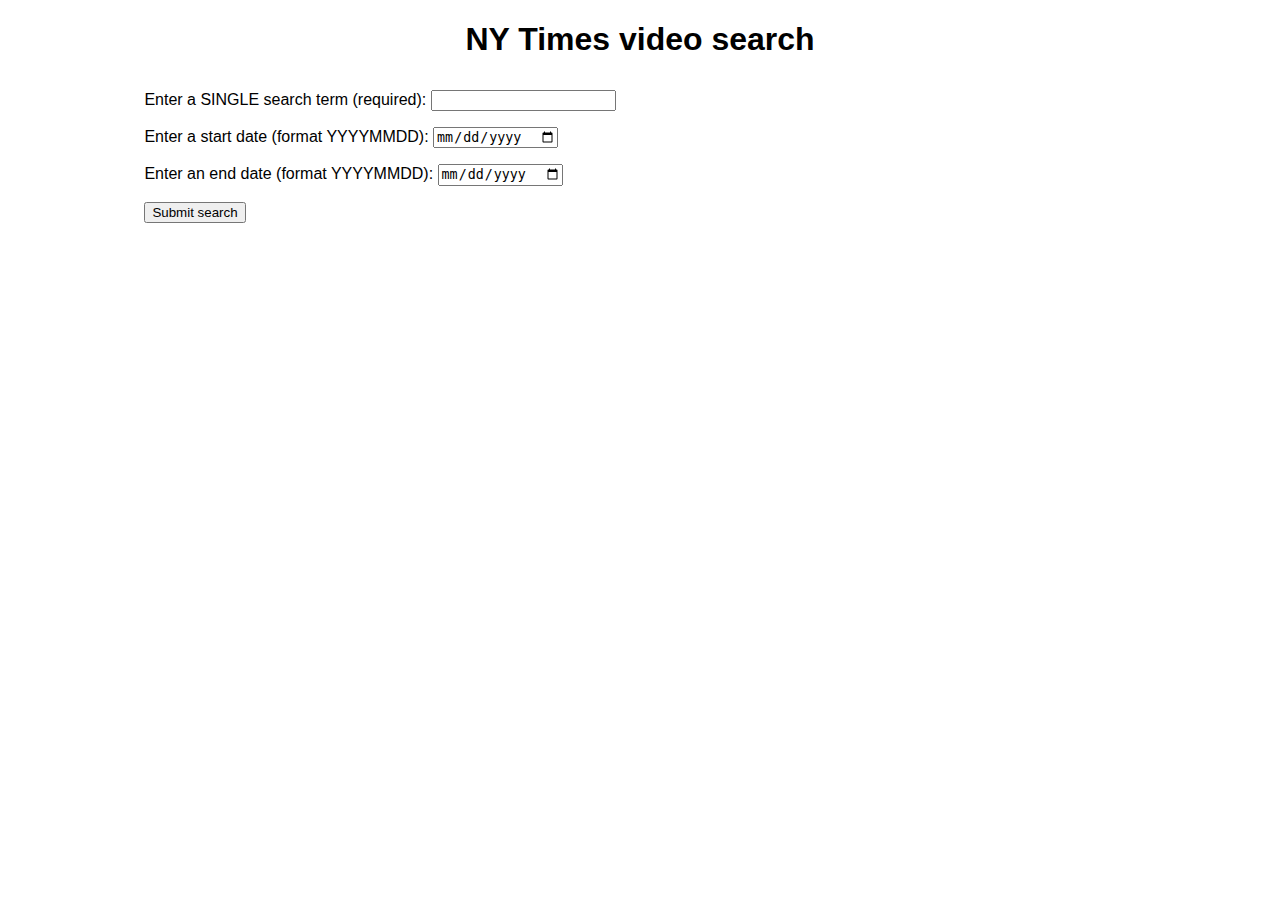
<file: 04-Apps/01-New-York-Times/index.html>
<!DOCTYPE html>
<html>
  <head>
    <meta charset="utf-8" />
    <title>NY Times API example</title>
    <link href="nyt.css" rel="stylesheet" />
  </head>
  <body>
    <h1>NY Times video search</h1>

    <div class="wrapper">
      <div class="controls">
        <!--Search Form-->
        <form>
          <p>
            <label for="search">Enter a SINGLE search term (required): </label>
            <input type="text" id="search" class="search" required />
          </p>
          <p>
            <label for="start-date"
              >Enter a start date (format YYYYMMDD):
            </label>
            <input
              type="date"
              id="start-date"
              class="start-date"
              pattern="[0-9]{8}"
            />
          </p>
          <p>
            <label for="end-date">Enter an end date (format YYYYMMDD): </label>
            <input
              type="date"
              id="end-date"
              class="end-date"
              pattern="[0-9]{8}"
            />
          </p>
          <p>
            <button class="submit">Submit search</button>
          </p>
        </form>
      </div>
      <!--Results Section-->
      <div class="results">
        <!--Results Navigation-->
        <nav>
          <button class="prev">Previous 10</button>
          <div id='pageNum'></div>
          <button class="next">Next 10</button>
        </nav>
        <!--Results From Request-->
        <section></section>
      </div>
    </div>
    <script type="text/javascript" src="nyt.js"></script>
  </body>
</html>
</file>
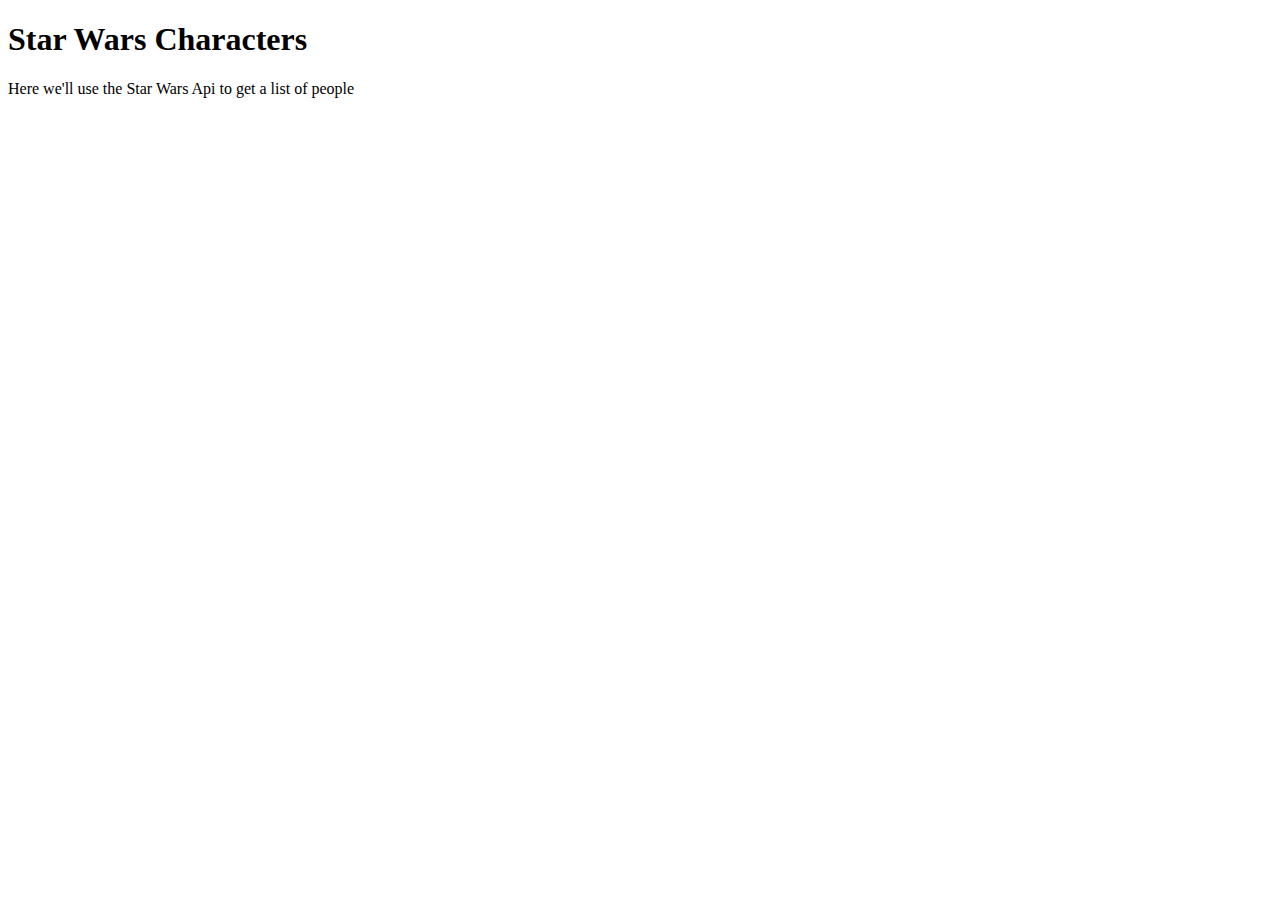
<file: 3-Fetch/01-Star-Wars/index.html>
<!DOCTYPE html>
<html lang="en">
  <head>
    <meta charset="UTF-8" />
    <meta name="viewport" content="width=device-width, initial-scale=1.0" />
    <meta http-equiv="X-UA-Compatible" content="ie=edge" />
    <title>Star Wars People</title>
  </head>
  <body>
    <h1>Star Wars Characters</h1>
    <p>Here we'll use the Star Wars Api to get a list of people</p>

    <ul>
      <!--The JavaScript will load items here-->
    </ul>

    <script src="star-wars-scripts.js"></script>
  </body>
</html>
</file>
<file: 04-Apps/01-New-York-Times/nyt.css>
body {
  font-family: sans-serif;
}

.wrapper {
  width: 80%;
  margin: 0 auto;
  display: flex;
}

.controls,
.results {
  flex: 1;
  padding: 10px;
}

form p:nth-of-type(1) {
  margin-top: 0;
}

h1 {
  text-align: center;
}

h2 {
  font-size: 20px;
}

article p {
  font-size: 14px;
  line-height: 1.5;
}

article p:nth-of-type(2) {
  font-size: 14px;
  line-height: 2;
}

nav {
  margin-bottom: 50px;
  display: flex;
  flex-direction: row;
  flex-wrap: nowrap;
  justify-content: space-between;
  align-items: center;
}
nav #pageNum {
  text-align: center;
  font-size:.75em;
}

.prev {
  float: left;
}

.next {
  float: right;
}

article {
  padding: 10px;
  margin-bottom: 20px;
  background-color: #ddd;
  border: 1px solid #ccc;
}

img {
  float: right;
  margin-left: 20px;
  max-width: 200px;
}

.clearfix {
  clear: both;
}

span {
  background-color: #ccc;
  padding: 5px;
  margin: 5px;
}
</file>
